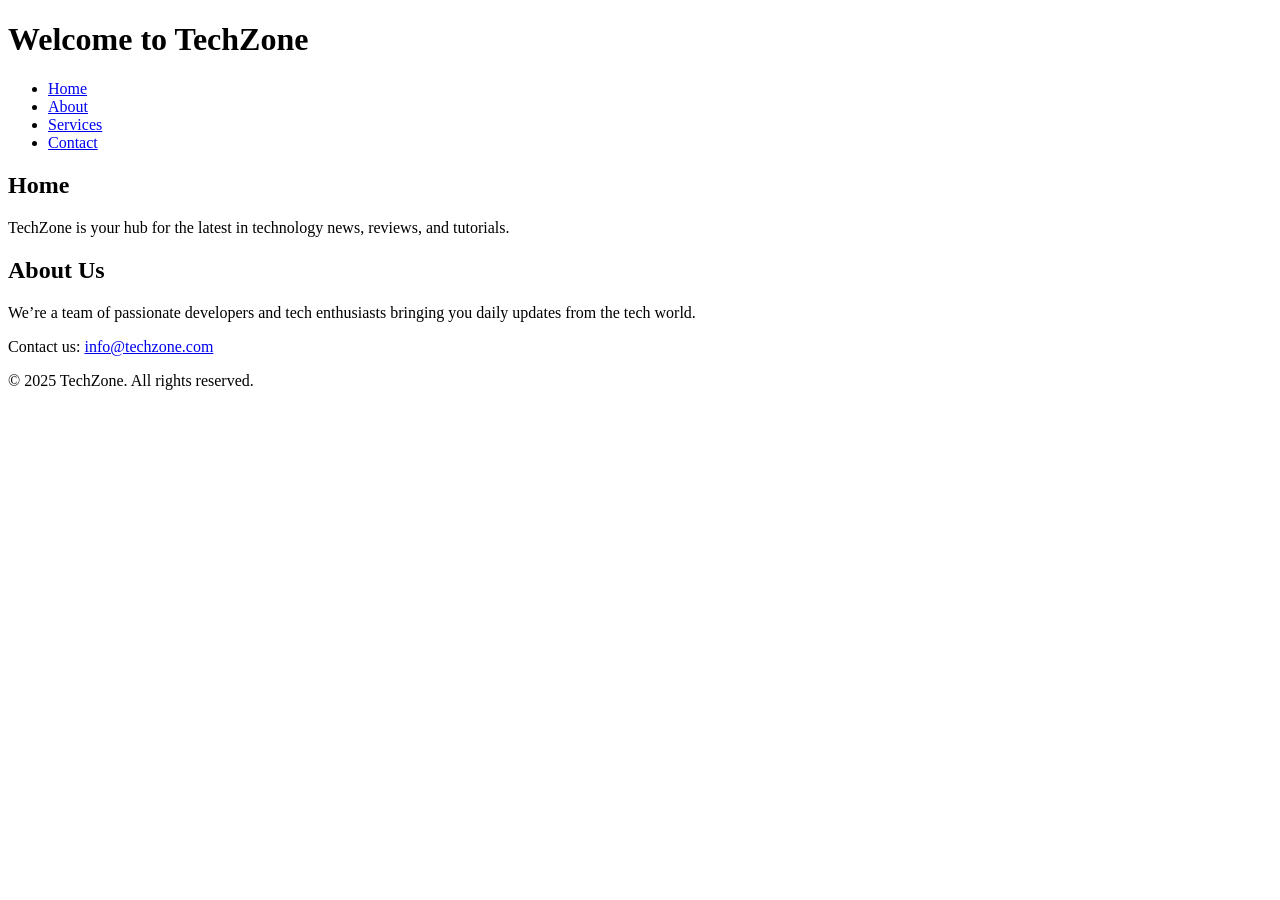
<file: Week One Assignment/index.html>
<!DOCTYPE html>
<html lang="en">

<head>
  <meta charset="UTF-8">
  <meta name="viewport" content="width=device-width, initial-scale=1.0">
  <title>TechZone</title>
</head>

<body>

  <!-- Header with site title -->
  <header>
    <h1>Welcome to TechZone</h1>
  </header>

  <!-- Navigation bar -->
  <nav>
    <ul>
      <li><a href="#home">Home</a></li>
      <li><a href="#about">About</a></li>
      <li><a href="#services">Services</a></li>
      <li><a href="#contact">Contact</a></li>
    </ul>
  </nav>

  <!-- Main content section -->
  <main>
    <section id="home">
      <h2>Home</h2>
      <p>TechZone is your hub for the latest in technology news, reviews, and tutorials.</p>
    </section>

    <section id="about">
      <h2>About Us</h2>
      <p>We’re a team of passionate developers and tech enthusiasts bringing you daily updates from the tech world.</p>
    </section>
  </main>

  <!-- Footer with contact information -->
  <footer>
    <p>Contact us: <a href="mailto:info@techzone.com">info@techzone.com</a></p>
    <p>&copy; 2025 TechZone. All rights reserved.</p>
  </footer>

</body>

</html>
</file>
